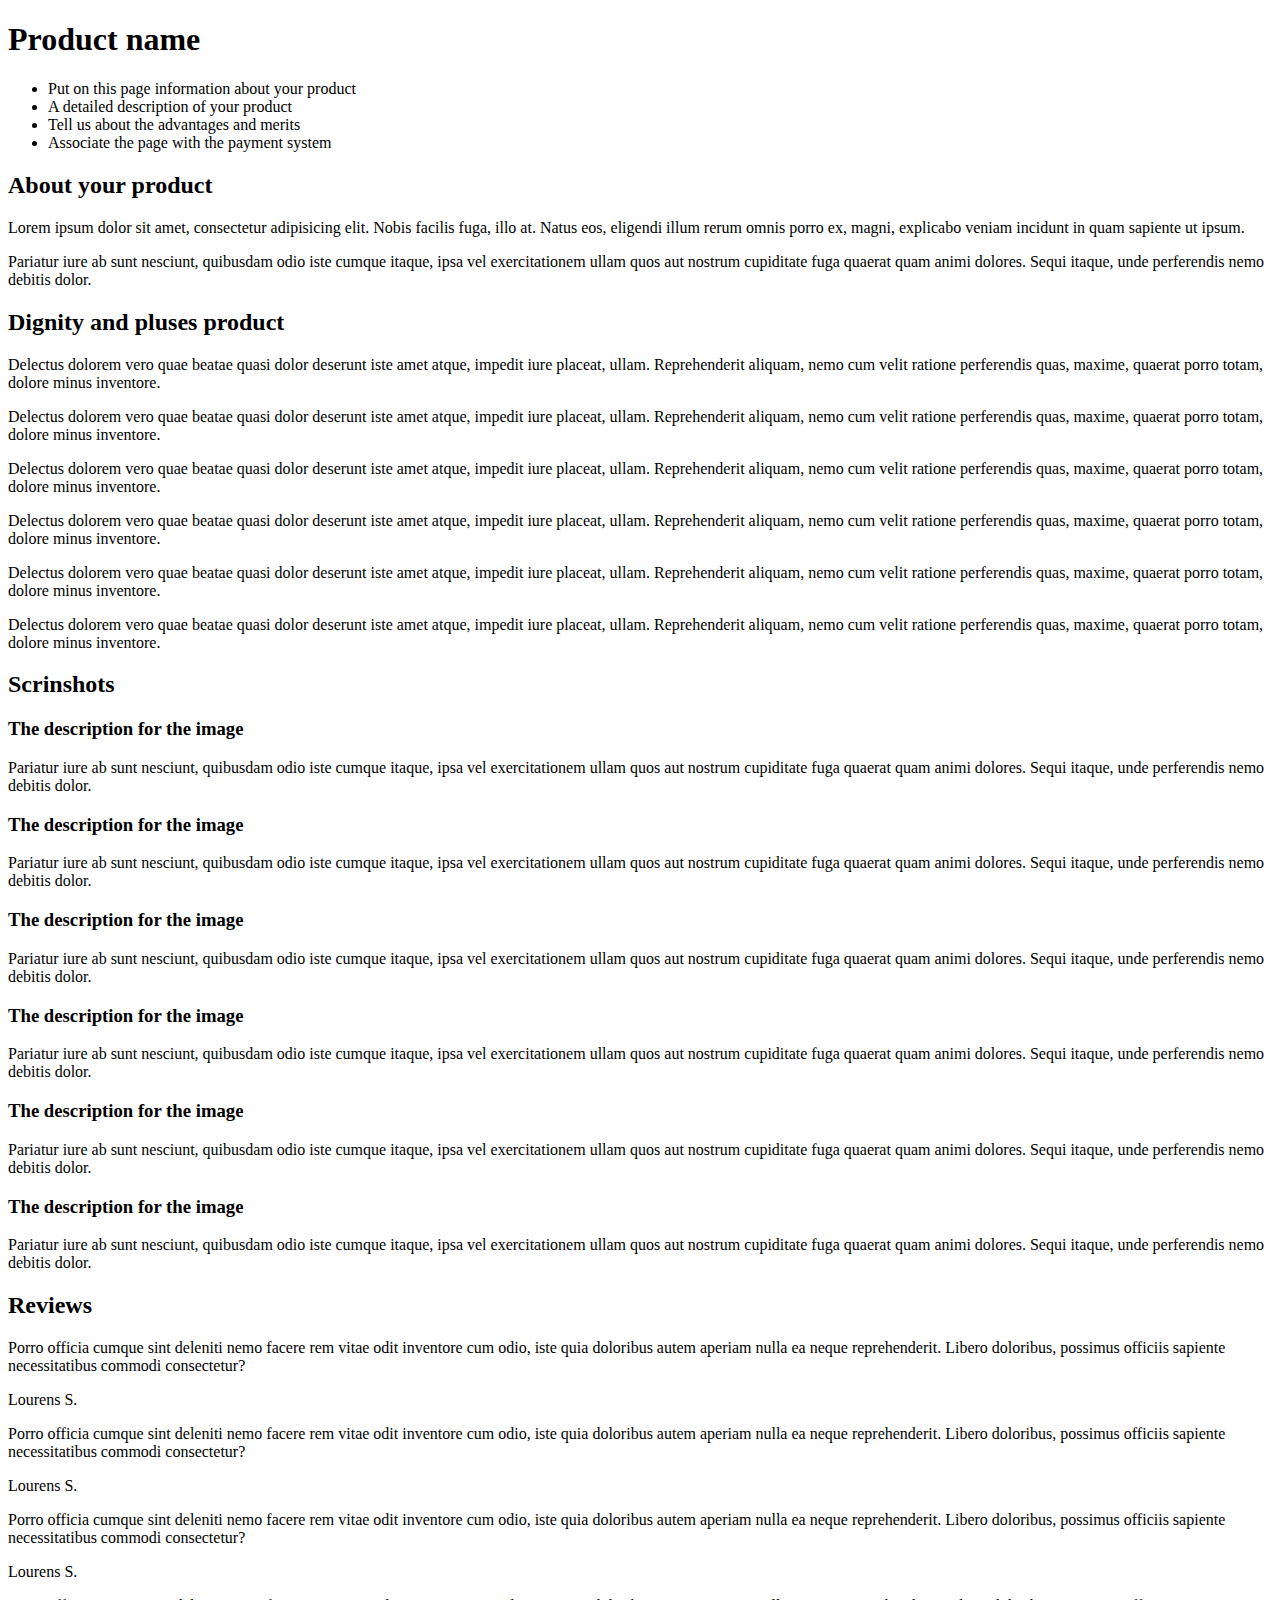
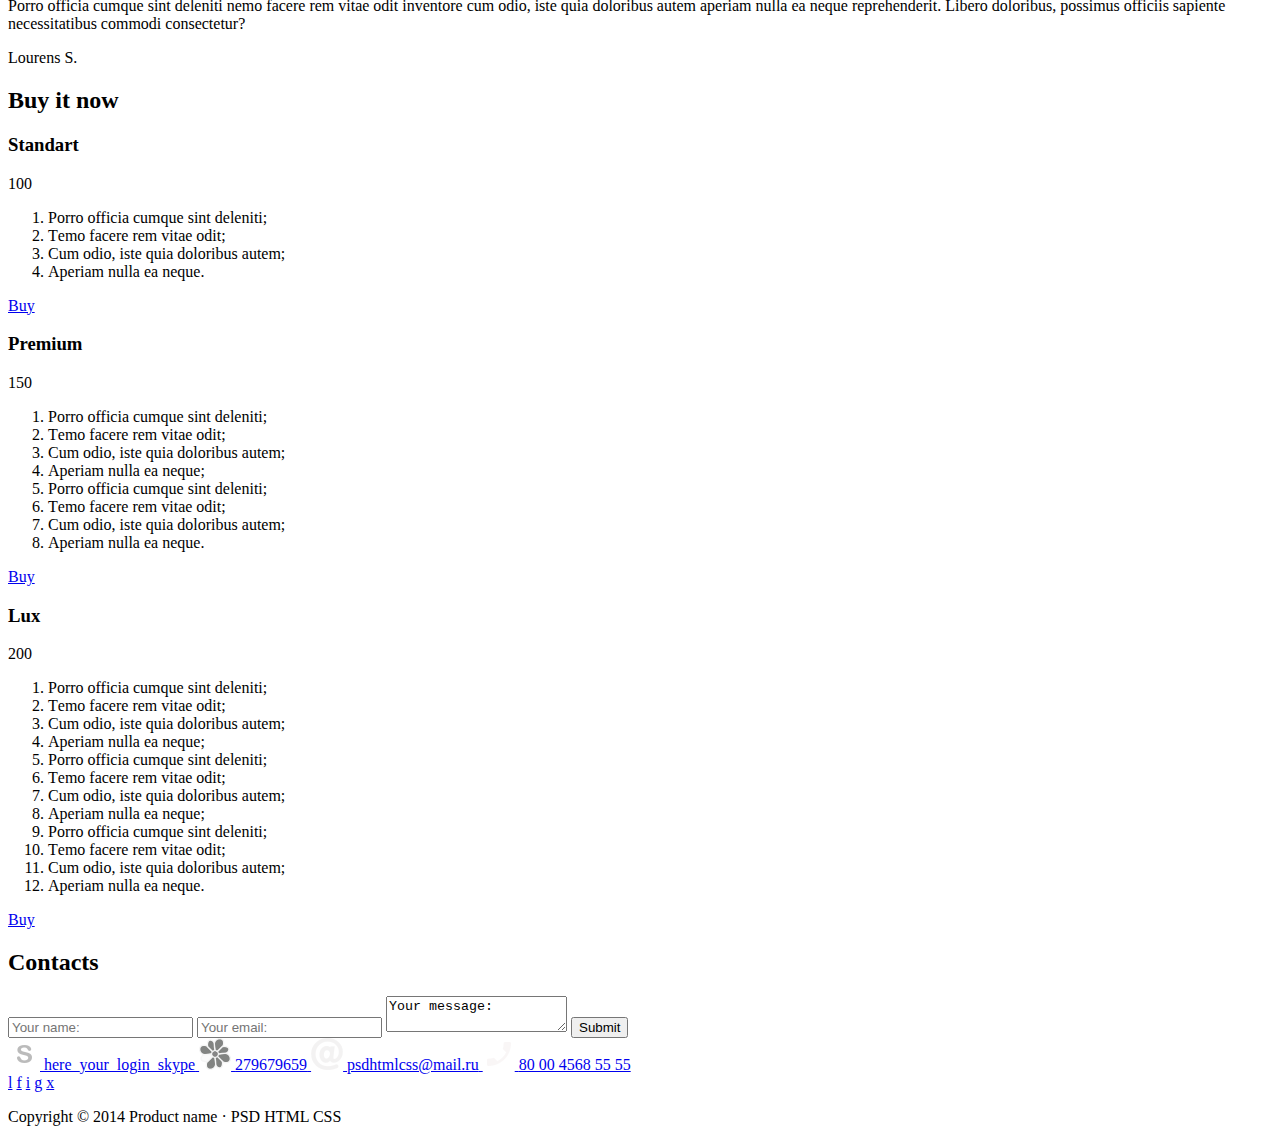
<file: Maket___1/index.html>
<!DOCTYPE html>
<html lang="zxx">
    <head>
        <meta charset="UTF-8" />
        <meta name="viewport" content="width=device-width, initial-scale=1.0" />
        <title>Index</title>
        <link rel="stylesheet" href="./assets/styles/index.scss" />
    </head>
    
    <body>
        <main>
          <section class="stage">
            <div class="container stage__wrapper">
                <div class="stage__text">
                   <h1 class="stage__title">Product name</h1> 
                <ul class="stage__list">
                  <li class="stage__list-item">Put on this page information about your product</li>  
                  <li class="stage__list-item">A detailed description of your product</li>  
                  <li class="stage__list-item">Tell us about the advantages and merits</li>  
                  <li class="stage__list-item">Associate the page with the payment system</li>  
                </ul>

                </div>
                <div class="stage__image"></div>
            </div>
          </section>  
          <section class="about">
            <div class="container about__wrapper">
              <div class="about__text">
                <h2 class="about__title">About your product</h2>
                <p class="about__desc">Lorem ipsum dolor sit amet, consectetur adipisicing elit. Nobis facilis fuga, illo at. Natus eos, eligendi illum rerum omnis porro ex, magni, explicabo veniam incidunt in quam sapiente ut ipsum.</p>
                <p class="about__desc">Pariatur iure ab sunt nesciunt, quibusdam odio iste cumque itaque, ipsa vel exercitationem ullam quos aut nostrum cupiditate fuga quaerat quam animi dolores. Sequi itaque, unde perferendis nemo debitis dolor.</p>
              </div>
              <div class="about__image"></div>
            </div>
          </section>
          <section class="features">
            <div class="container">
              <h2 class="features__title">Dignity and pluses product</h2>
              <div class="features__items">
                <div class="feature">
                  <p class="feature__text">
                    Delectus dolorem vero quae beatae quasi dolor deserunt iste amet atque, impedit iure placeat, ullam. Reprehenderit aliquam, nemo cum velit ratione perferendis quas, maxime, quaerat porro totam, dolore minus inventore.
                  </p>
                 
              </div>
                <div class="feature">
                  <p class="feature__text">
                    Delectus dolorem vero quae beatae quasi dolor deserunt iste amet atque, impedit iure placeat, ullam. Reprehenderit aliquam, nemo cum velit ratione perferendis quas, maxime, quaerat porro totam, dolore minus inventore.
                  </p>
                 
              </div>
                <div class="feature">
                  <p class="feature__text">
                    Delectus dolorem vero quae beatae quasi dolor deserunt iste amet atque, impedit iure placeat, ullam. Reprehenderit aliquam, nemo cum velit ratione perferendis quas, maxime, quaerat porro totam, dolore minus inventore.
                  </p>
                 
              </div>
                <div class="feature">
                  <p class="feature__text">
                    Delectus dolorem vero quae beatae quasi dolor deserunt iste amet atque, impedit iure placeat, ullam. Reprehenderit aliquam, nemo cum velit ratione perferendis quas, maxime, quaerat porro totam, dolore minus inventore.
                  </p>
                 
              </div>
                <div class="feature">
                  <p class="feature__text">
                    Delectus dolorem vero quae beatae quasi dolor deserunt iste amet atque, impedit iure placeat, ullam. Reprehenderit aliquam, nemo cum velit ratione perferendis quas, maxime, quaerat porro totam, dolore minus inventore.
                  </p>
                 
              </div>
                <div class="feature">
                  <p class="feature__text">
                    Delectus dolorem vero quae beatae quasi dolor deserunt iste amet atque, impedit iure placeat, ullam. Reprehenderit aliquam, nemo cum velit ratione perferendis quas, maxime, quaerat porro totam, dolore minus inventore.
                  </p>
                 
              </div>
              </div>
            </div>
          </section>
          <section class="screenshots">
          <div class="container">
            <h2 class="screenshots__title">Scrinshots</h2>
            <div class="screenshots__items">
              <div class="screenshot">
                <div class="screenshot__image"></div>
                <div class="screenshot__text">
                    <h3 class="screenshot__title">The description for the image</h3>
                    <p class="screenshot__desc">Pariatur iure ab sunt nesciunt, quibusdam odio iste cumque itaque, ipsa vel exercitationem ullam quos aut nostrum cupiditate fuga quaerat quam animi dolores. Sequi itaque, unde perferendis nemo debitis dolor.
                        </p>
                </div>
             </div>
              <div class="screenshot">
                <div class="screenshot__image"></div>
                <div class="screenshot__text">
                    <h3 class="screenshot__title">The description for the image</h3>
                    <p class="screenshot__desc">Pariatur iure ab sunt nesciunt, quibusdam odio iste cumque itaque, ipsa vel exercitationem ullam quos aut nostrum cupiditate fuga quaerat quam animi dolores. Sequi itaque, unde perferendis nemo debitis dolor.
                        </p>
                </div>
             </div>
              <div class="screenshot">
                <div class="screenshot__image"></div>
                <div class="screenshot__text">
                    <h3 class="screenshot__title">The description for the image</h3>
                    <p class="screenshot__desc">Pariatur iure ab sunt nesciunt, quibusdam odio iste cumque itaque, ipsa vel exercitationem ullam quos aut nostrum cupiditate fuga quaerat quam animi dolores. Sequi itaque, unde perferendis nemo debitis dolor.
                        </p>
                </div>
             </div>
              <div class="screenshot">
                <div class="screenshot__image"></div>
                <div class="screenshot__text">
                    <h3 class="screenshot__title">The description for the image</h3>
                    <p class="screenshot__desc">Pariatur iure ab sunt nesciunt, quibusdam odio iste cumque itaque, ipsa vel exercitationem ullam quos aut nostrum cupiditate fuga quaerat quam animi dolores. Sequi itaque, unde perferendis nemo debitis dolor.
                        </p>
                </div>
             </div>
              <div class="screenshot">
                <div class="screenshot__image"></div>
                <div class="screenshot__text">
                    <h3 class="screenshot__title">The description for the image</h3>
                    <p class="screenshot__desc">Pariatur iure ab sunt nesciunt, quibusdam odio iste cumque itaque, ipsa vel exercitationem ullam quos aut nostrum cupiditate fuga quaerat quam animi dolores. Sequi itaque, unde perferendis nemo debitis dolor.
                        </p>
                </div>
             </div>
              <div class="screenshot">
                <div class="screenshot__image"></div>
                <div class="screenshot__text">
                    <h3 class="screenshot__title">The description for the image</h3>
                    <p class="screenshot__desc">Pariatur iure ab sunt nesciunt, quibusdam odio iste cumque itaque, ipsa vel exercitationem ullam quos aut nostrum cupiditate fuga quaerat quam animi dolores. Sequi itaque, unde perferendis nemo debitis dolor.
                        </p>
                </div>
             </div>
            </div>
          </div>
          </section>
          <section class="reviews">
            <div class="container">
              <h2 class="reviews__title">Reviews</h2>
              <div class="reviews__items">
                <div class="review">
                  <div class="review__image"></div>
                  <div class="review__text">
                      <p class="review__text-item">Porro officia cumque sint deleniti nemo facere rem vitae odit inventore cum odio, iste quia doloribus autem aperiam nulla ea neque reprehenderit. Libero doloribus, possimus officiis sapiente necessitatibus commodi consectetur?</p>
                      <p class="review__text-author">Lourens S.</p>
                  </div>
              </div>
                <div class="review">
                  <div class="review__image"></div>
                  <div class="review__text">
                      <p class="review__text-item">Porro officia cumque sint deleniti nemo facere rem vitae odit inventore cum odio, iste quia doloribus autem aperiam nulla ea neque reprehenderit. Libero doloribus, possimus officiis sapiente necessitatibus commodi consectetur?</p>
                      <p class="review__text-author">Lourens S.</p>
                  </div>
              </div>
                <div class="review">
                  <div class="review__image"></div>
                  <div class="review__text">
                      <p class="review__text-item">Porro officia cumque sint deleniti nemo facere rem vitae odit inventore cum odio, iste quia doloribus autem aperiam nulla ea neque reprehenderit. Libero doloribus, possimus officiis sapiente necessitatibus commodi consectetur?</p>
                      <p class="review__text-author">Lourens S.</p>
                  </div>
              </div>
                <div class="review">
                  <div class="review__image"></div>
                  <div class="review__text">
                      <p class="review__text-item">Porro officia cumque sint deleniti nemo facere rem vitae odit inventore cum odio, iste quia doloribus autem aperiam nulla ea neque reprehenderit. Libero doloribus, possimus officiis sapiente necessitatibus commodi consectetur?</p>
                      <p class="review__text-author">Lourens S.</p>
                  </div>
              </div>
              </div>
            </div>
          </section>
          <section class="prices">
            <div class="container">
              <h2 class="prices__title">Buy it now</h2>
              <div class="prices__items">
                <section class="price">
                  <h3 class="price__title">Standart</h3>
                  <div class="price__sum">100</div>
                  <ol class="price__features">
                      <li class="price__features-item">Porro officia cumque sint deleniti; </li>
                      <li class="price__features-item">Тemo facere rem vitae odit;</li>
                      <li class="price__features-item">Cum odio, iste quia doloribus autem; </li>
                      <li class="price__features-item">Aperiam nulla ea neque.</li>
                      </ol>
                  <a href="#" class="price__btn">Buy</a>
                </section>
                <section class="price">
                  <h3 class="price__title">Premium</h3>
                  <div class="price__sum">150</div>
                  <ol class="price__features">
                      <li class="price__features-item">Porro officia cumque sint deleniti; </li>
                      <li class="price__features-item">Тemo facere rem vitae odit;</li>
                      <li class="price__features-item">Cum odio, iste quia doloribus autem; </li>
                      <li class="price__features-item">Aperiam nulla ea neque;</li>
                      <li class="price__features-item">Porro officia cumque sint deleniti; </li>
                      <li class="price__features-item">Тemo facere rem vitae odit;</li>
                      <li class="price__features-item">Cum odio, iste quia doloribus autem;</li>
                      <li class="price__features-item">Aperiam nulla ea neque.</li>
                      </ol>
                  <a href="#" class="price__btn">Buy</a>
              </section>
                <section class="price">
                  <h3 class="price__title">Lux</h3>
                  <div class="price__sum">200</div>
                  <ol class="price__features">
                    <li class="price__features-item">Porro officia cumque sint deleniti; </li>
                    <li class="price__features-item">Тemo facere rem vitae odit;</li>
                    <li class="price__features-item">Cum odio, iste quia doloribus autem; </li>
                    <li class="price__features-item">Aperiam nulla ea neque;</li>
                    <li class="price__features-item">Porro officia cumque sint deleniti; </li>
                    <li class="price__features-item">Тemo facere rem vitae odit;</li>
                    <li class="price__features-item">Cum odio, iste quia doloribus autem;</li>
                    <li class="price__features-item">Aperiam nulla ea neque;</li>
                    <li class="price__features-item">Porro officia cumque sint deleniti;  </li>
                    <li class="price__features-item">Тemo facere rem vitae odit;</li>
                    <li class="price__features-item">Cum odio, iste quia doloribus autem;</li>
                    <li class="price__features-item">Aperiam nulla ea neque.</li>
                      </ol>
                  <a href="#" class="price__btn">Buy</a>
              </section>
            
              </div>
            </div>

          </section>
        </main>
        <footer class="footer">
        <div class="footer__main">
        <h2 class="footer__title">Contacts</h2>
        <div class="footer__contacts">
          <form action="" class="footer__contact-form">
            <input 
            type="text"
            class="footer__input" 
            placeholder="Your name:"/>
        
            <input 
            type="email"
            class="footer__input" 
            placeholder="Your email:"/>

    <textarea class="footer__textarea">Your message:

    </textarea>
            
    <input 
            type="submit"
            class="footer__submit" 
            placeholder="Send"/>
          </form>
          
         
          <div class="footer__contacts-items">
            <div class="footer__links">

              <a href="#" class="footer__link-item">
                <img 
                src="./assets/images/skype_ahlq5ulrjo5x_32.png" 
                alt="skype"/>
                <span>here_your_login_skype</span>
              </a>

              <a href="#" class="footer__link-item">
                <img src="./assets/images/icq_ltdxl8f56r3c_32.png" alt="icq">
                <span>279679659</span>
              </a>
              <a href="#" class="footer__link-item">
                <img src="./assets/images/at_4a7ntucn6uv6_32.png" alt="mail">
                <span>psdhtmlcss@mail.ru</span>
              </a>
              <a href="#" class="footer__link-item">
                <img src="./assets/images/phone_lkqwmyqdd9jb_32.png" alt="phone">
                <span>80 00 4568 55 55</span>
              </a>
            </div>
            <div class="social">
              <a href="#" class="social__icon">l</a>
              <a href="#" class="social__icon">f</a>
              <a href="#" class="social__icon">i</a>
              <a href="#" class="social__icon">g</a>
              <a href="#" class="social__icon">x</a>
          </div>
            </div>
          </div>
        </div>
      </div>
        <div class="footer__copyright">
          <p class="footer__copyright-text">Copyright &copy; 2014 Product name · PSD HTML CSS

          </p>
        

        </footer>
    </body>
</html>
</file>
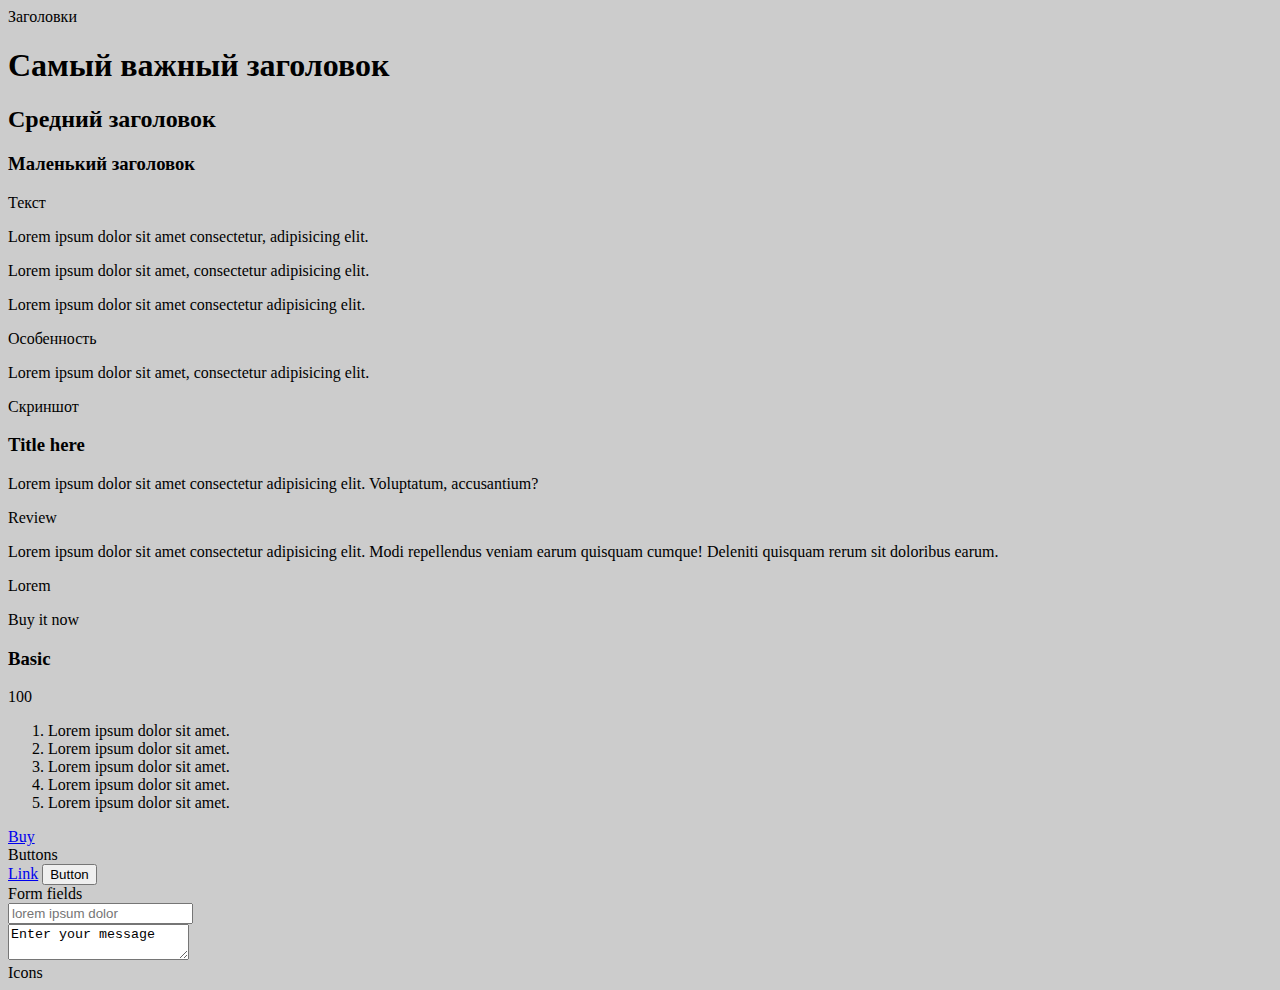
<file: Maket___1/uikit.html>
<!DOCTYPE html>
<html lang="en">
    <head>
        <meta charset="UTF-8" />
        <meta name="viewport" content="width=device-width, initial-scale=1.0" />
        <title>ui kit</title>
        <link rel="stylesheet" href="./assets/styles/uikit.scss" />
    </head>
    <body style="background-color: #ccc;">
        <div class="container">
          <div class="ui__title">Заголовки</div> 
          <h1 class="h1">Самый важный заголовок</h1>
          <h2 class="h2">Средний заголовок</h2> 
          <h3 class="h3">Маленький заголовок</h3>

          <div class="ui__title">Текст</div>
          <p class="p1">Lorem ipsum dolor sit amet consectetur, adipisicing elit.</p>
          <p class="p2">Lorem ipsum dolor sit amet, consectetur adipisicing elit.</p>
        <p class="lead">Lorem ipsum dolor sit amet consectetur adipisicing elit.</p>
        <div class="divider"></div>
        <div class="ui__title">Особенность</div>
        <div class="feature">
            <p class="feature__text">
                Lorem ipsum dolor sit amet, consectetur adipisicing elit.
            </p>
        </div>
        <div class="divider"></div>
        <div class="ui__title">Скриншот</div>
        <div class="screenshot">
            <div class="screenshot__image"></div>
            <div class="screenshot__text">
                <h3 class="screenshot__title">Title here</h3>
                <p class="screenshot__desc">Lorem ipsum dolor sit amet consectetur adipisicing elit.
                     Voluptatum, accusantium?
                    </p>
            </div>
         </div>
         <div class="divider"></div>
        <div class="ui__title">Review</div>
        <div class="review">
            <div class="review__image"></div>
            <div class="review__text">
                <p class="review__text-item">Lorem ipsum dolor sit amet 
                    consectetur adipisicing elit. Modi repellendus veniam earum quisquam cumque! Deleniti quisquam
                     rerum sit doloribus earum.</p>
                <p class="review__text-author">Lorem</p>
            </div>
        </div>

        <div class="divider"></div>
        <div class="ui__title">Buy it now</div>
        <div class="price">
            <h3 class="price__title">Basic</h3>
            <div class="price__sum">100</div>
            <ol class="price__features">
                <li class="price__features-item">Lorem ipsum dolor sit amet.</li>
                <li class="price__features-item">Lorem ipsum dolor sit amet.</li>
                <li class="price__features-item">Lorem ipsum dolor sit amet.</li>
                <li class="price__features-item">Lorem ipsum dolor sit amet.</li>
                <li class="price__features-item">Lorem ipsum dolor sit amet.</li>
            </ol>
            <a href="#" class="price__btn">Buy</a>
        </div>
        <div class="divider"></div>
        <div class="ui__title">Buttons</div>
        <a href="#" class="btn">Link</a>
        <button class="btn">Button</button>

        <div class="divider"></div>
        <div class="ui__title">Form fields</div>
        <input type="text" class="input" placeholder="lorem ipsum dolor">
        <br />
        <textarea class="textarea">Enter your message</textarea>

        <div class="divider"></div>
        <div class="ui__title">Icons</div>
        <div class="social">
            <a href="#" class="social__icon"></a>
            <a href="#" class="social__icon"></a>
            <a href="#" class="social__icon"></a>
            <a href="#" class="social__icon"></a>
            <a href="#" class="social__icon"></a>
        </div>
        <div class="divider"></div>
    </div>
    </body>
</html>
</file>
